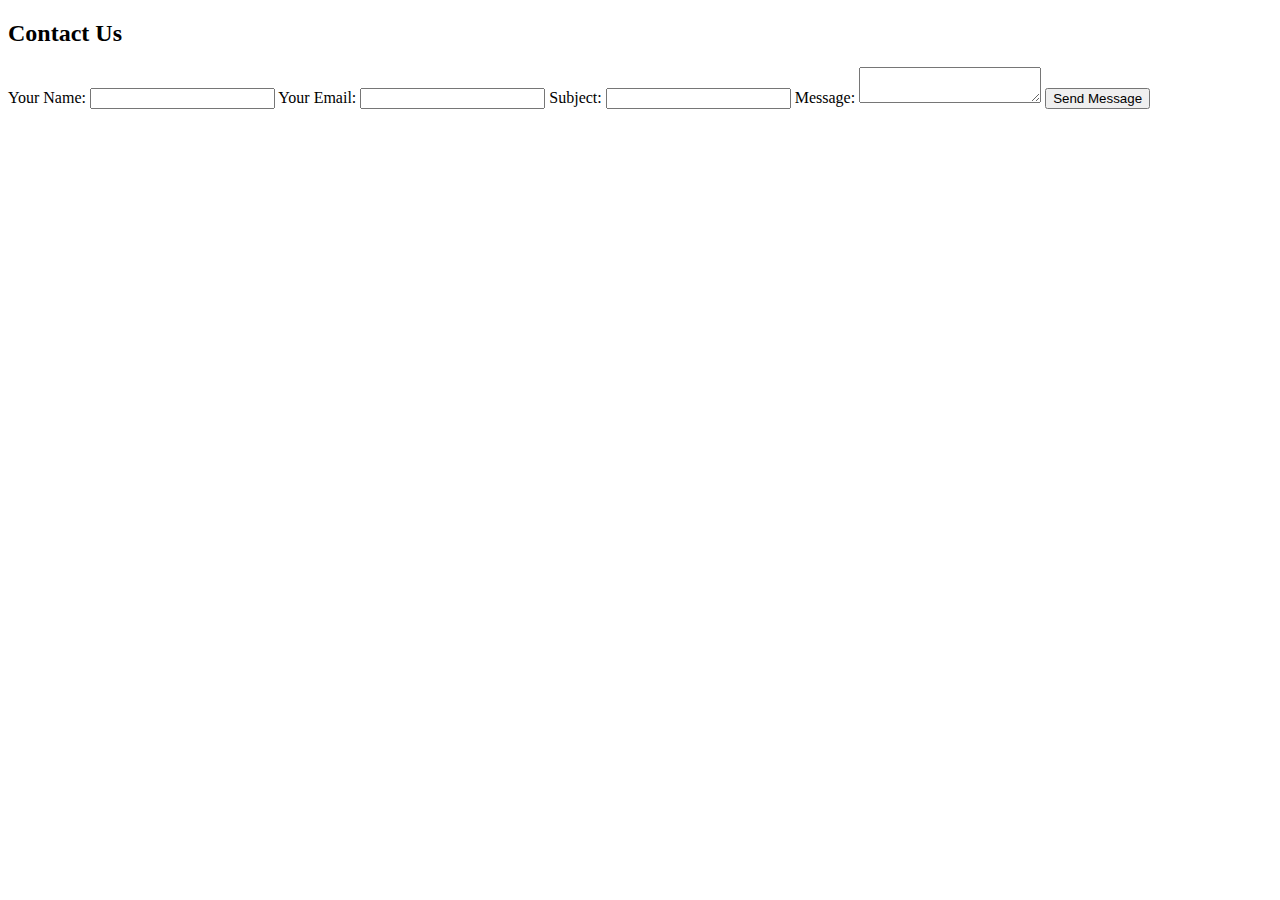
<file: templates/contactmail.html>
<!DOCTYPE html>
<html lang="en">
<head>
    <meta charset="UTF-8">
    <meta name="viewport" content="width=device-width, initial-scale=1.0">
    <title>Contact Form</title>
    <style>
        /* Your existing styles here */
    </style>
</head>
<body>

    <form method="post" action="{{ url_for('contactmail') }}" role="form" class="php-email-form">
        <h2>Contact Us</h2>

        <label for="name">Your Name:</label>
        <input type="text" id="name" name="name" required>

        <label for="email">Your Email:</label>
        <input type="email" id="email" name="email" required>

        <label for="subject">Subject:</label>
        <input type="text" id="subject" name="subject" required>

        <label for="message">Message:</label>
        <textarea id="message" name="message" required></textarea>

        <button type="submit">Send Message</button>
    </form>

</body>
</html>
</file>
